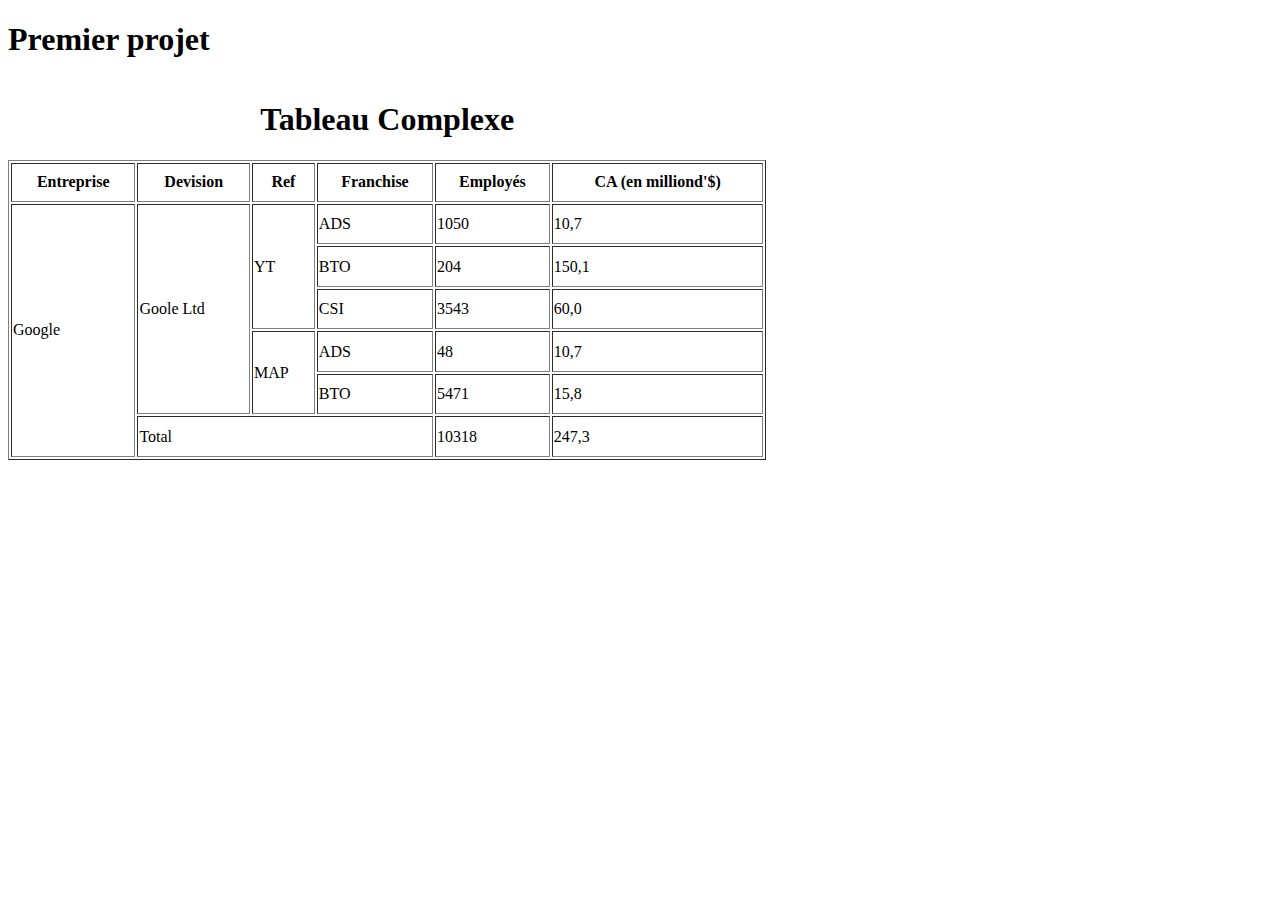
<file: index.html>
<!DOCTYPE html>
<html lang="en">
<head>
    <meta charset="UTF-8">
    <meta http-equiv="X-UA-Compatible" content="IE=edge">
    <meta name="viewport" content="width=device-width, initial-scale=1.0">
    <title>TP1 formation html</title>
    <link rel="icon" href="./img/logo-html.png">
</head>
<body>
    <h1>Premier projet</h1>

    <table  border="1" width="60%"  height="300px">
           <caption><h1>Tableau Complexe</h1></caption>
            <theader>
                <tr>
                    <th>Entreprise</th>
                    <th>Devision</th>
                    <th>Ref</th>
                    <th>Franchise</th>
                    <th>Employés</th>
                    <th>CA (en milliond'$)</th>
                </tr>
            </theader>
                <tbody>
                      <tr>
                        <td rowspan="6">Google</td>
                        <td rowspan="5">Goole Ltd</td>
                        <td rowspan="3"> YT</td>
                        <td > ADS</td>
                        <td>1050</td>
                        <td>10,7</td>
                      </tr>
                      <tr>
                         <td>BTO</td>
                         <td>204</td>
                         <td>150,1</td>
                      </tr>
                      <tr>
                        <td row>CSI</td>
                        <td>3543</td>
                        <td>60,0</td>
                      </tr>
                      <tr>
                        <td rowspan="2">MAP</td>

                        <td >ADS</td>
                        <td>48</td>
                        <td>10,7</td>
                      </tr>
                      <tr>
                        <td>BTO</td>
                        <td>5471</td>
                        <td>15,8</td>
                      </tr>
                    
                      <tr>
                        <td colspan="3">Total</td>
                        <td>10318 </td>
                        <td>247,3</td>
                      </tr>
            </header>
       </table>
</body>
</html>
</file>
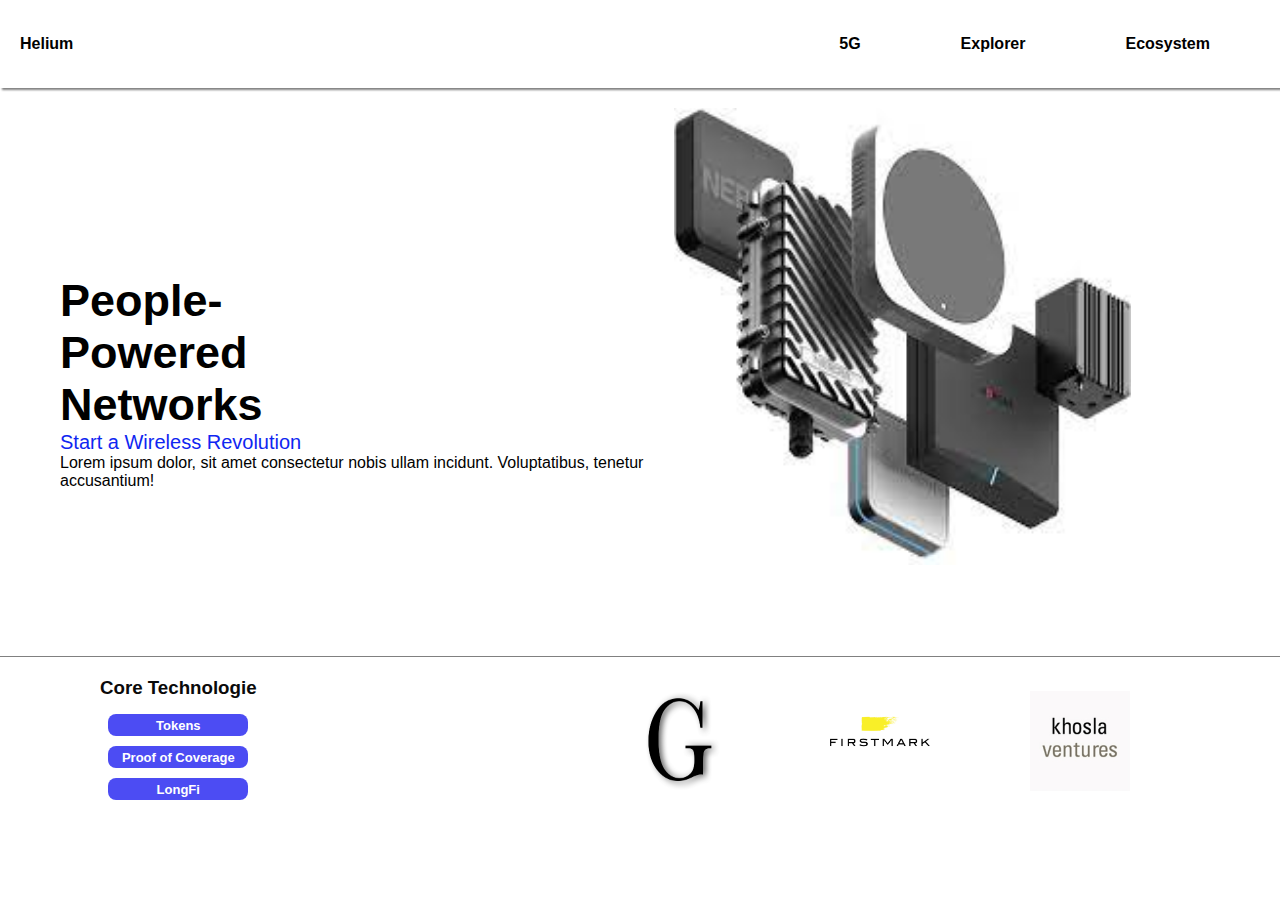
<file: maquet.html>
<!DOCTYPE html>
<html lang="en">
<head>
    <meta charset="UTF-8">
    <meta http-equiv="X-UA-Compatible" content="IE=edge">
    <meta name="viewport" content="width=device-width, initial-scale=1.0">
    <title>Maquet</title>
    <link rel="icon" href="./img/logo-html.png">
    <link rel="stylesheet" href="./style.css">
</head>
<body>
    <header>
        <nav>
            <div class="logo">
                <a href="#">Helium</a>
            </div>
            <ul>
                <li><a href="#">5G</a></li>
                <li><a href="#">Explorer</a></li>
                <li><a href="#">Ecosystem</a></li>
            </ul>
        </nav>
    </header>
        <section>
            <div class="left"><h1>People-Powered Networks</h1>
               <a href="#">Start a Wireless Revolution </a>
               <p>Lorem ipsum dolor, sit amet consectetur  nobis ullam incidunt. Voluptatibus, tenetur accusantium!
               </p>
            </div>
            <div class="right">
                <img src="./img/im-network.png" alt="Image pour le réseau ">
            </div>
        </section>

        <footer>
            <div class="footer-left">
                  <h3>Core Technologie</h3>
                  <ul>
                    <li><a href="#">Tokens</a></li>
                    <li><a href="#">Proof of  Coverage</a></li>
                    <li><a href="#">LongFi</a></li>
                  </ul>
            </div>
            <div class="footer-right">
                <ul>
                    <li><img src="./img/img-G.png" alt=""></li>
                    <li><img src="./img/firstmart.png" alt=""></li>
                    <li><img src="./img/khosla.png" alt=""></li>
                </ul>

            </div>
        </footer>



</body>
</html>
</file>
<file: style.css>
*,html, body{
    margin: 0;
    padding: 0;
    box-sizing: border-box;

}

body{
    /* background-color: #111010d2; */
}
 header{
     padding: 20px;
     margin: 0 0 20px 0;
    /* background-color: #e6d8d8d2; */
    box-shadow: 2px 2px 2px gray;


 }

 header nav {
    width: 100%;
     display: flex;
     justify-content: space-between;
     align-items: center;
 }
 header nav li {
    list-style: none;

 }

 header nav  a{
    text-decoration: none;
    /* color: white; */
    color:black;
    font-family: Arial, Helvetica, sans-serif;;
    font-weight: bold;
    
 }

 header nav ul{
      display:  flex;
      justify-content: center;
      align-items: center;
 }
 header nav ul li{
     padding: 15px 50px;

 }

   section{
    padding: 0 50px;
    display: flex;
    justify-content: space-around;
    align-items: center;
   }

   section .left{

    margin: 0 10px;
     width: 640px;
   }

   section .left h1{
    /* color: white; */
    font-family: Arial, Helvetica, sans-serif;;
    font-weight: bold;
    font-size: 45px;
    width: 20%;
   }

   section .left a{
     font-family: Arial, Helvetica, sans-serif;;
     font-size: 20px;
     color: rgb(15, 38, 241);
     text-decoration: none;
   }

   section .left p{
    /* color: white; */
    font-family: Arial, Helvetica, sans-serif;
   }

   section .right{
     width: 50%;
     height: 549px;
   }

   section .right img{
         width: 457px;        
         height: 457px;
   }

   footer{
    display: flex;
    justify-content: space-between;
       align-items: center;
    padding: 20px 100px;
    /* background-color: rgb(88, 85, 85); */
    box-shadow: 0px -1px 0px gray;

   }



   footer .footer-left ul {
    display: flex;
    flex-direction: column;
    align-items: center;
   }
footer .footer-left ul li{
    list-style-type: none;
    margin:5px 0;
    background-color:rgb(76, 76, 243);
    text-align: center;
    border-radius: 8px ;
    padding:2px ;
    width: 140px;
}
footer .footer-left ul li:hover{
    background-color: rgb(46, 46, 243);
}

footer .footer-left  h3{
    font-family: Arial, Helvetica, sans-serif;
     margin: 0 0 10px 0;
 color: rgb(10, 10, 10);
}
footer .footer-left ul li a{
    text-decoration: none;
    color: white;
    text-align: center;
    font-family: Arial, Helvetica, sans-serif;
    font-size: 13px;
    font-weight: bold;

}


footer .footer-right ul{
    display: flex;;
}

footer .footer-right ul li {
    display: flex;;
    width: 100px;
    height: 100px;
    margin: 0 50px;
}
footer .footer-right ul li  img{

    width: 100%;
    height: 100%;

}
</file>
